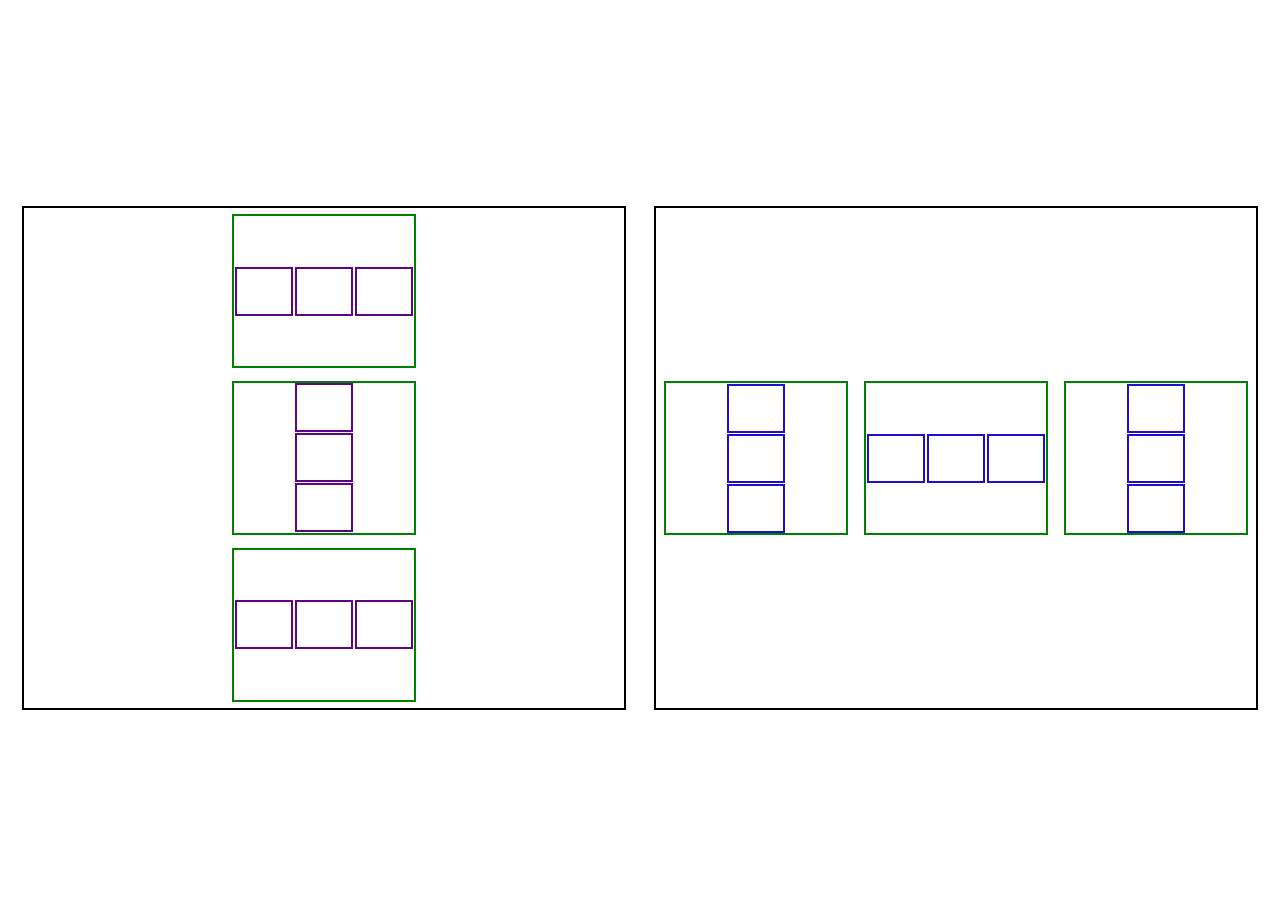
<file: 03_FlexBox/index.html>
<!DOCTYPE html>
<html lang="es">
<head>
    <link rel="stylesheet" href="./style.css">
    <title>Flex Box</title>
</head>
<body>
    
    <div class="padre">
        <div class="hijo">
            <div class="nieto"></div>
            <div class="nieto"></div>
            <div class="nieto"></div>
        </div>
        <div class="hija">
            <div class="nieto"></div>
            <div class="nieto"></div>
            <div class="nieto"></div>
        </div>
        <div class="hijo">
            <div class="nieto"></div>
            <div class="nieto"></div>
            <div class="nieto"></div>
        </div>
    </div>
    <div class="madre">
        <div class="hija">
            <div class="nieta"></div>
            <div class="nieta"></div>
            <div class="nieta"></div>
        </div>
        <div class="hijo">
            <div class="nieta"></div>
            <div class="nieta"></div>
            <div class="nieta"></div>
        </div>
        <div class="hija">
            <div class="nieta"></div>
            <div class="nieta"></div>
            <div class="nieta"></div>
        </div>
    </div>

</body>
</html>
</file>
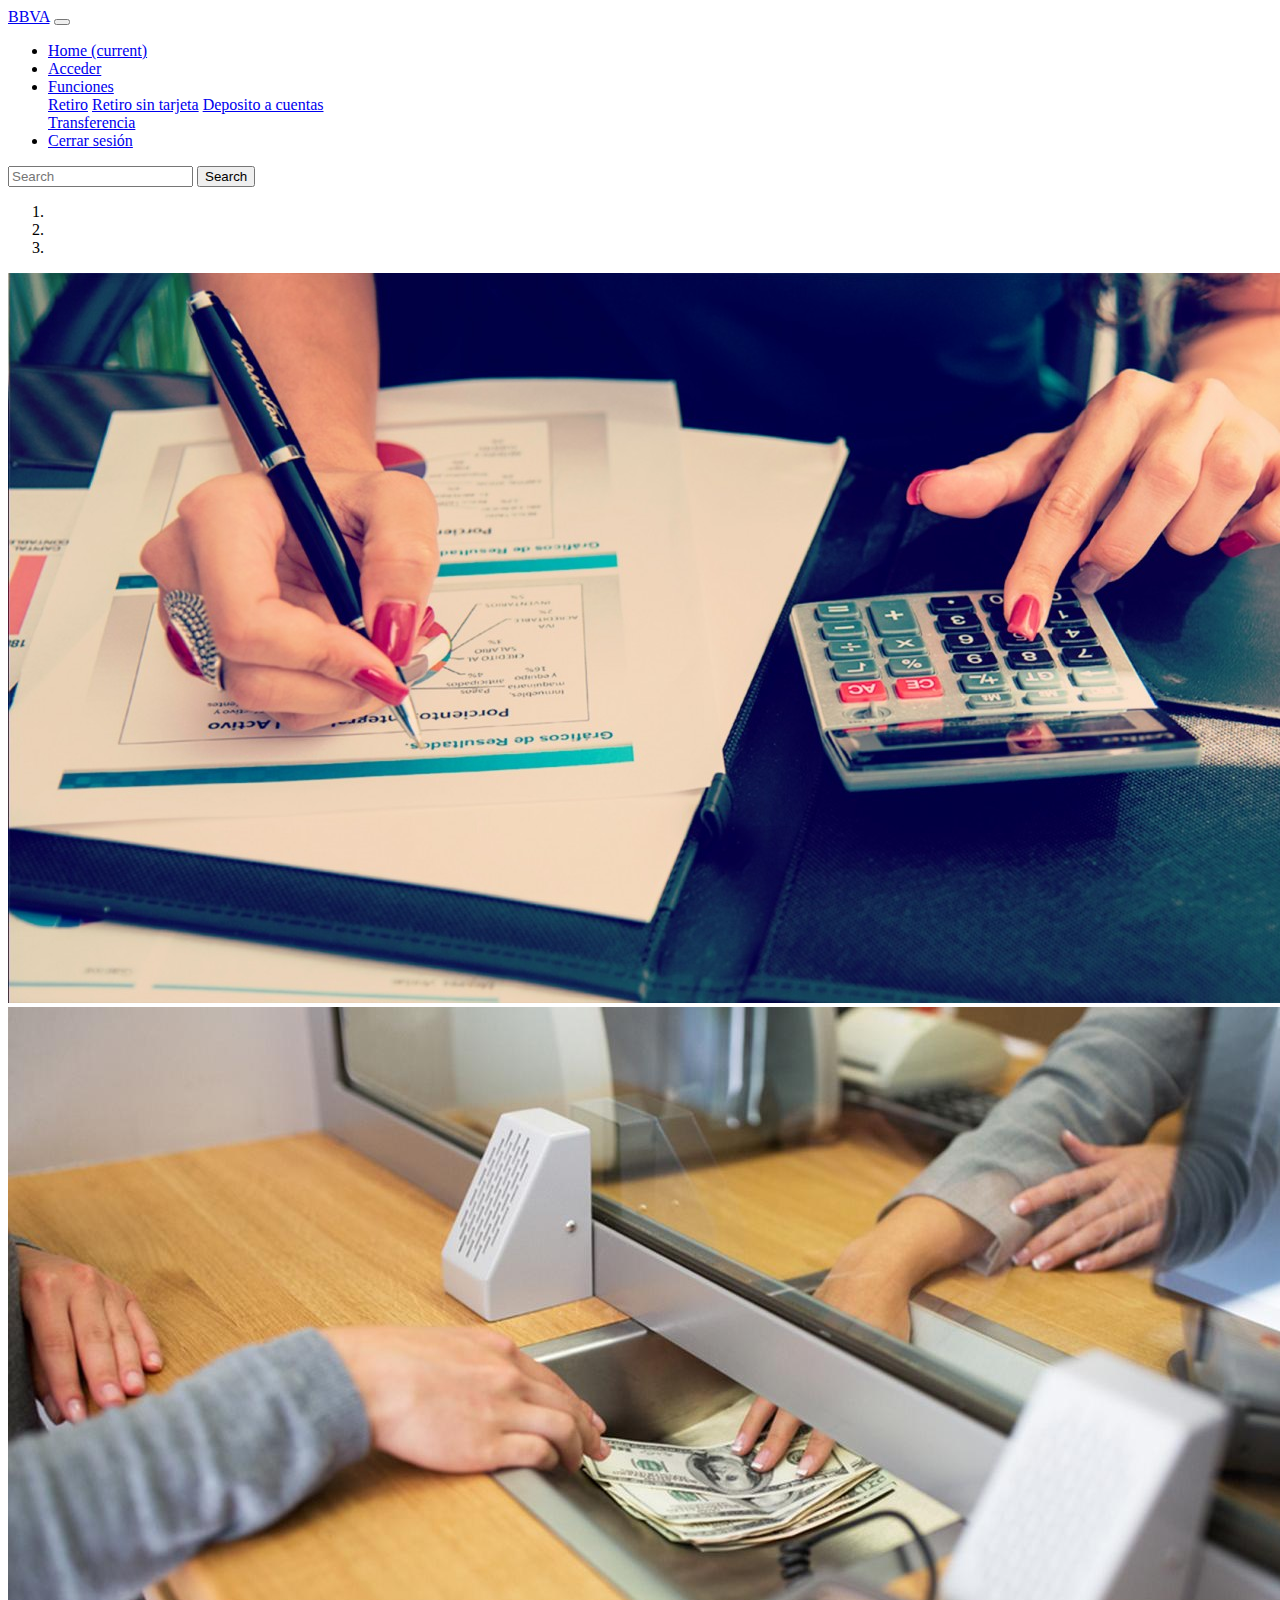
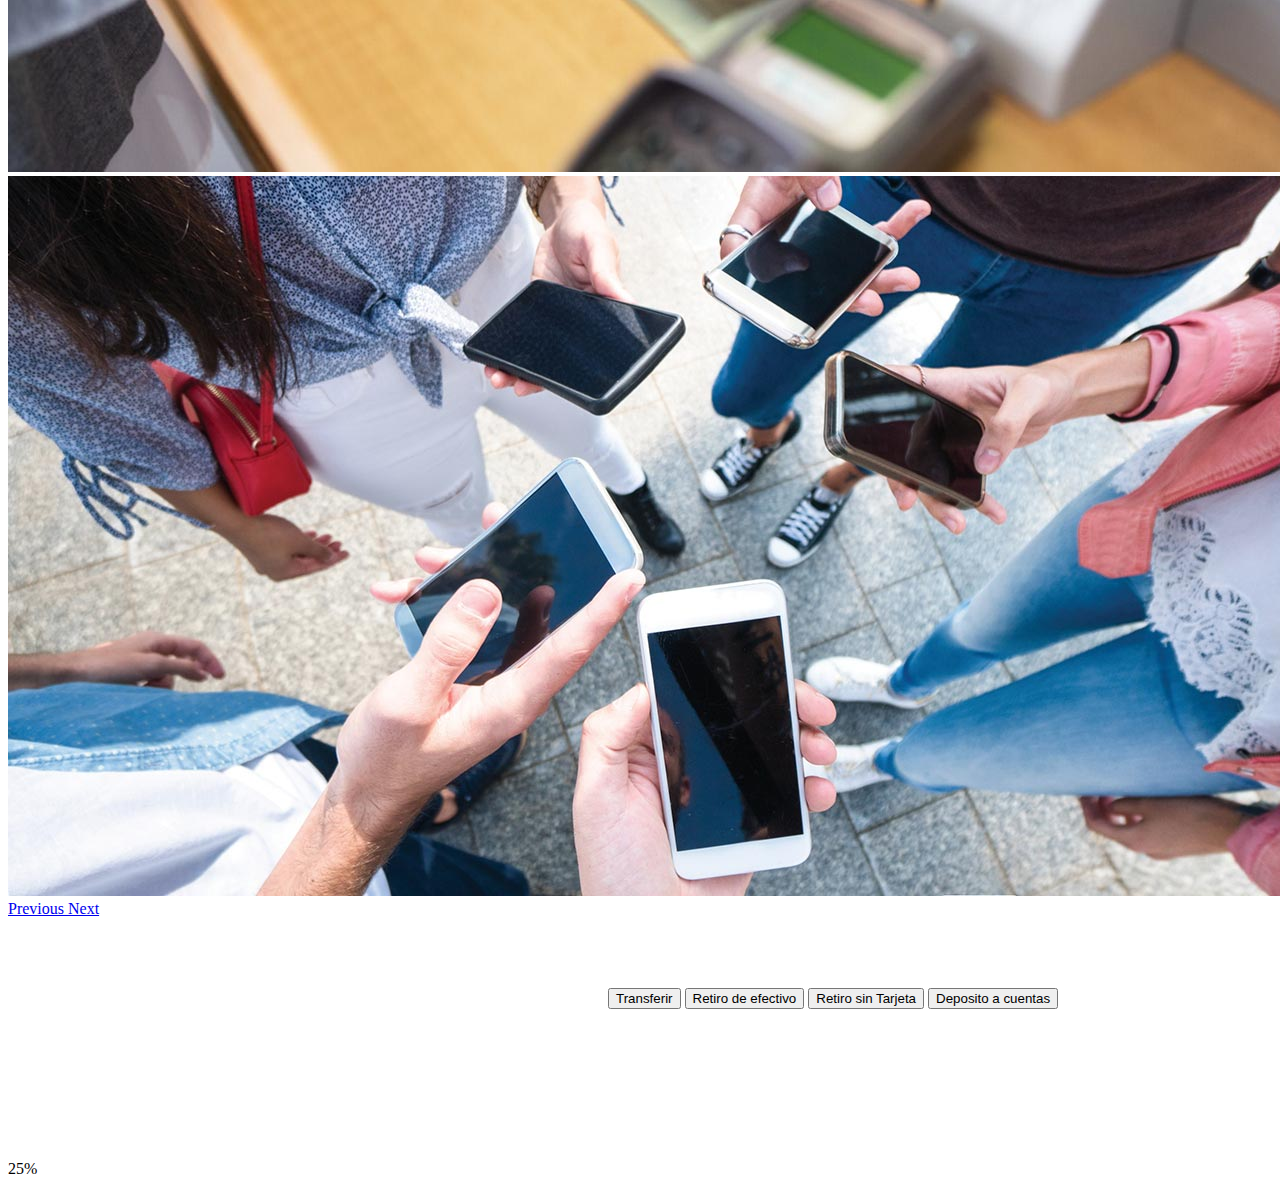
<file: 07.2_Hackatoncito/index.html>
<!doctype html>
<html lang="es">
  <head>
    <!-- Required meta tags -->
    <meta charset="utf-8">
    <meta name="viewport" content="width=device-width, initial-scale=1, shrink-to-fit=no">

    <!-- Bootstrap CSS -->
    <link rel="stylesheet" href="https://stackpath.bootstrapcdn.com/bootstrap/4.5.0/css/bootstrap.min.css" integrity="sha384-9aIt2nRpC12Uk9gS9baDl411NQApFmC26EwAOH8WgZl5MYYxFfc+NcPb1dKGj7Sk" crossorigin="anonymous">
<link rel="stylesheet" href="./my-style.css">

    <title>Bienvenido a tu cajero en línea</title>

    <nav class="navbar navbar-expand-lg navbar-light bg-light">
        <a class="navbar-brand" href="#">BBVA</a>
        <button class="navbar-toggler" type="button" data-toggle="collapse" data-target="#navbarSupportedContent" aria-controls="navbarSupportedContent" aria-expanded="false" aria-label="Toggle navigation">
          <span class="navbar-toggler-icon"></span>
        </button>
      
        <div class="collapse navbar-collapse" id="navbarSupportedContent">
          <ul class="navbar-nav mr-auto">
            <li class="nav-item active">
              <a class="nav-link" href="#">Home <span class="sr-only">(current)</span></a>
            </li>
            <li class="nav-item">
              <a class="nav-link" href="#">Acceder</a>
            </li>
            <li class="nav-item dropdown">
              <a class="nav-link dropdown-toggle" href="#" id="navbarDropdown" role="button" data-toggle="dropdown" aria-haspopup="true" aria-expanded="false">
                Funciones
              </a>
              <div class="dropdown-menu" aria-labelledby="navbarDropdown">
                <a class="dropdown-item" href="#">Retiro</a>
                <a class="dropdown-item" href="#">Retiro sin tarjeta</a>
                <a class="dropdown-item" href="#">Deposito a cuentas</a>
                <div class="dropdown-divider"></div>
                <a class="dropdown-item" href="#">Transferencia</a>
              </div>
            </li>
            <li class="nav-item">
              <a class="nav-link disabled" href="#" tabindex="-1" aria-disabled="true">Cerrar sesión</a>
            </li>
          </ul>
          <form class="form-inline my-2 my-lg-0">
            <input class="form-control mr-sm-2" type="search" placeholder="Search" aria-label="Search">
            <button class="btn btn-outline-success my-2 my-sm-0" type="submit">Search</button>
          </form>
        </div>
      </nav>



      <div id="carouselExampleIndicators" class="carousel slide" data-ride="carousel">
        <ol class="carousel-indicators">
          <li data-target="#carouselExampleIndicators" data-slide-to="0" class="active"></li>
          <li data-target="#carouselExampleIndicators" data-slide-to="1"></li>
          <li data-target="#carouselExampleIndicators" data-slide-to="2"></li>
        </ol>
        <div class="carousel-inner">
          <div class="carousel-item active">
            <img src="./assets/program_f550aeb727b857fccafc00525740b865.jpg" class="d-block w-100" alt="...">
          </div>
          <div class="carousel-item">
            <img src="./assets/feriado_bancario.jpg" class="d-block w-100" alt="...">
          </div>
          <div class="carousel-item">
            <img src="./assets/Celulares.jpg" class="d-block w-100" alt="...">
          </div>
        </div>
        <a class="carousel-control-prev" href="#carouselExampleIndicators" role="button" data-slide="prev">
          <span class="carousel-control-prev-icon" aria-hidden="true"></span>
          <span class="sr-only">Previous</span>
        </a>
        <a class="carousel-control-next" href="#carouselExampleIndicators" role="button" data-slide="next">
          <span class="carousel-control-next-icon" aria-hidden="true"></span>
          <span class="sr-only">Next</span>
        </a>
      </div>

      <div class="padre" >
      <button type="button" class="btn btn-primary btn-lg">Transferir</button>
      <button type="button" class="btn btn-primary btn-lg">Retiro de efectivo</button>
      <button type="button" class="btn btn-primary btn-lg">Retiro sin Tarjeta</button>
      <button type="button" class="btn btn-primary btn-lg">Deposito a cuentas</button>

    </div>

<div class="hijo"> <button type="button" class="btn btn-primary btn-lg">Procesar en cajero</button> </div>
   

    <div class="progress">
        <div class="progress-bar" role="progressbar" style="width: 25%;" aria-valuenow="25" aria-valuemin="0" aria-valuemax="100">25%</div>
      </div>




  </head>
  <body>

    <!-- Optional JavaScript -->
    <!-- jQuery first, then Popper.js, then Bootstrap JS -->
    <script src="https://code.jquery.com/jquery-3.5.1.slim.min.js" integrity="sha384-DfXdz2htPH0lsSSs5nCTpuj/zy4C+OGpamoFVy38MVBnE+IbbVYUew+OrCXaRkfj" crossorigin="anonymous"></script>
    <script src="https://cdn.jsdelivr.net/npm/popper.js@1.16.0/dist/umd/popper.min.js" integrity="sha384-Q6E9RHvbIyZFJoft+2mJbHaEWldlvI9IOYy5n3zV9zzTtmI3UksdQRVvoxMfooAo" crossorigin="anonymous"></script>
    <script src="https://stackpath.bootstrapcdn.com/bootstrap/4.5.0/js/bootstrap.min.js" integrity="sha384-OgVRvuATP1z7JjHLkuOU7Xw704+h835Lr+6QL9UvYjZE3Ipu6Tp75j7Bh/kR0JKI" crossorigin="anonymous"></script>
  </body>
</html>
</file>
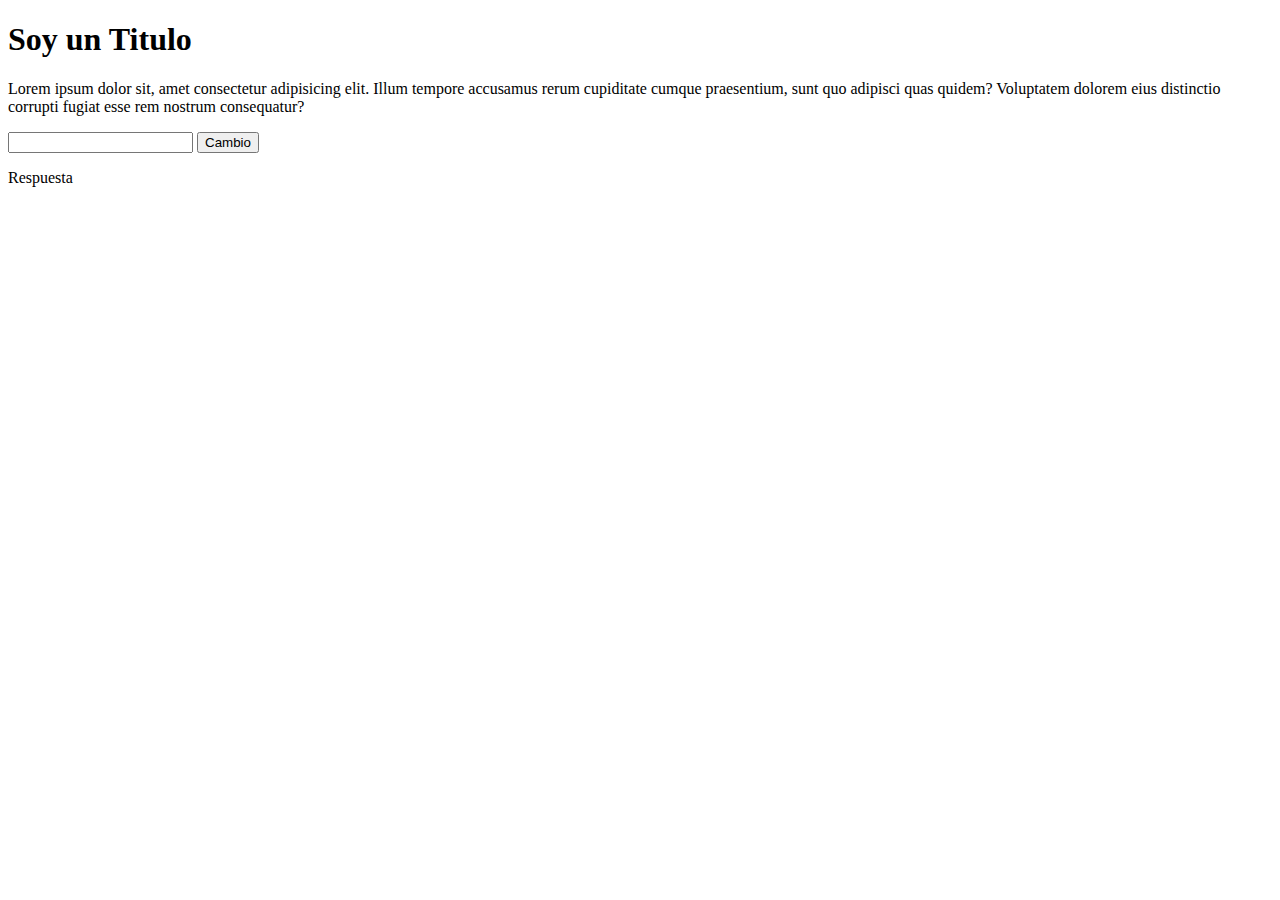
<file: 11_DOM/index.html>
<!DOCTYPE html>
<html lang="es">
<head>
    <meta charset="UTF-8">
    <title>HTML + JS</title>
</head>
<body>
    
    <h1 id="titulo" >Soy un Titulo</h1>
    <p id="texto">Lorem ipsum dolor sit, amet consectetur adipisicing elit. Illum tempore accusamus rerum cupiditate cumque praesentium, sunt quo adipisci quas quidem? Voluptatem dolorem eius distinctio corrupti fugiat esse rem nostrum consequatur?</p>
    <input type="text" name="" id="pregunta">
    <button  id="boton">Cambio</button>
    <p id="respuesta">Respuesta</p>

    <script src="./main.js"></script>
</body>
</html>
</file>
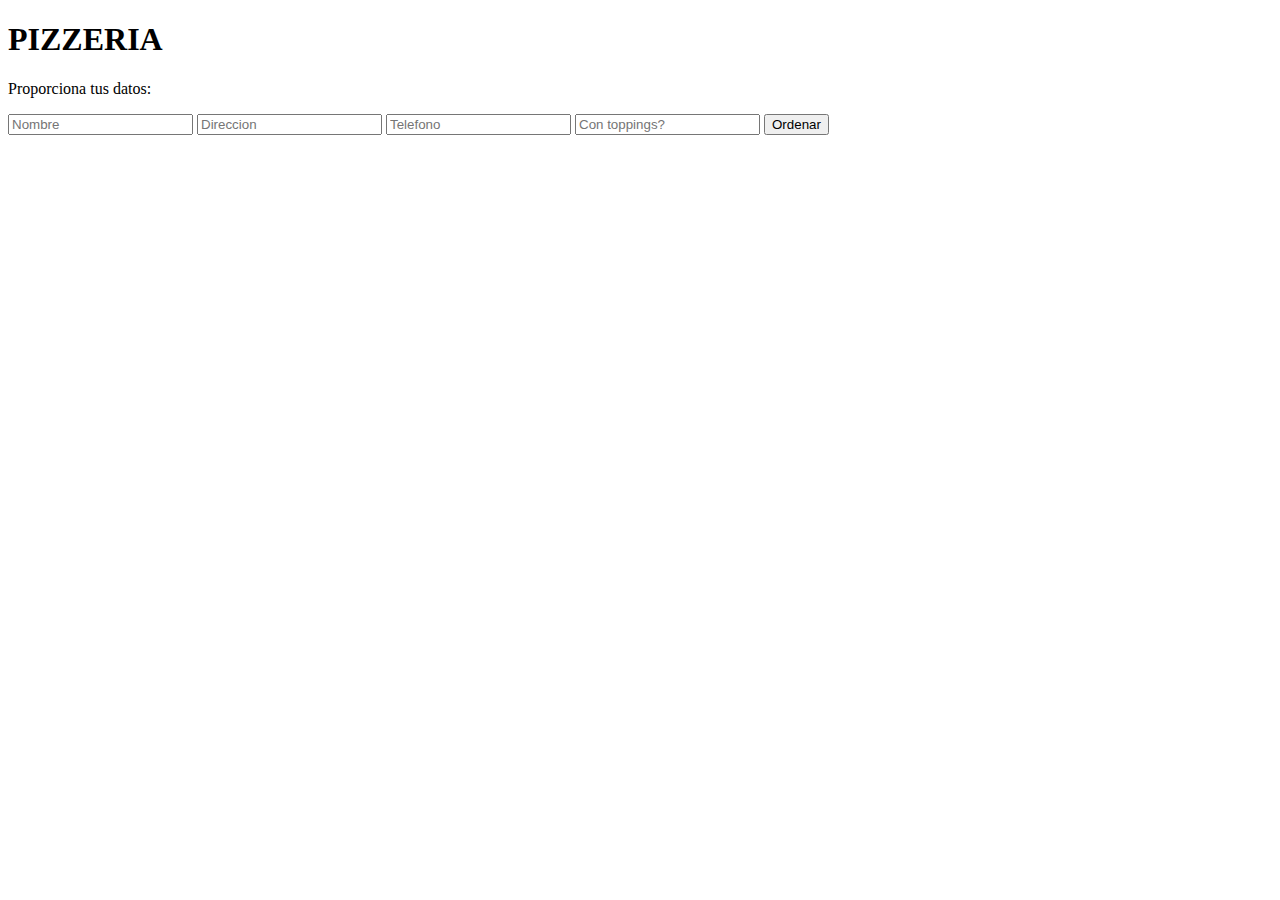
<file: 11_DOM/challenge/index.html>
<!DOCTYPE html>
<html lang="es">
<head>
    <meta charset="UTF-8">
    <title>Ordenar Pizza</title>
    <link rel="stylesheet" href="./style.css">
</head>
<body>
    
    <h1 id="titulo" >PIZZERIA</h1>
    <p id="texto">Proporciona tus datos:</p>

    <input placeholder="Nombre" type="text" name="" id="pregunta1">
    <input placeholder="Direccion" type="text" name="" id="pregunta2">
    <input placeholder="Telefono" type="text" name="" id="pregunta3">
    <input placeholder="Con toppings?" type="text" name="" id="pregunta4">
    
    
    <button  id="boton">Ordenar</button>

<div  id="card" class="tarjeta none">

    <p id="respuesta1"></p>
    <p id="respuesta2"></p>
    <p id="respuesta3"></p>
    <p id="respuesta4"></p>

</div>

   

    <script src="./main.js"></script>
</body>
</html>
</file>
<file: 03_FlexBox/style.css>
body{
    height: 900px;
    display: flex;
    justify-content: space-around;
    align-items: center;
}
.padre{
    width: 600px;
    height: 500px;
    border: solid 2px black;
    /* decimos que usaremos flexbox */
    display: flex;
    /* mueve mis elementos horizontalmente */
    justify-content: space-around;
    /* mueve mis elementos verticalmente */
    align-items: center;
    flex-direction: column;
}

.hijo{
    width: 30%;
    height: 30%;
    border: 2px solid green;
    display: flex;
    justify-content: space-around;
    align-items: center;
}

.nieto{
    width: 30%;
    height: 30%;
    border: solid 2px rgb(96, 4, 133) ;
}

.madre{
    width: 600px;
    height: 500px;
    border: solid 2px black;
    display: flex;
    align-items: center;
    justify-content: space-around;
}

.hija{
    width: 30%;
    height: 30%;
    border: 2px solid green;
    display: flex;
    flex-direction: column;
    align-items: center;
    justify-content: space-around;
}

.nieta{
    width: 30%;
    height: 30%;
    border: solid 2px rgb(33, 13, 207) ;
}
</file>
<file: 07.2_Hackatoncito/my-style.css>
.padre{
    margin-left: 600px;
    margin-top: 70px;
    margin-bottom: 600 px;
}

.progress{
    margin-top: 50px;
}

.hijo{
    margin-left: 1500px;
    margin-top: 50px;
    margin-bottom: 600 px;
}
</file>
<file: 11_DOM/challenge/style.css>
.tarjeta {
    border: black solid 2px;
    background-color: slateblue;
    width: 300px;
    height: 200px;
    margin-top: 50px;
    margin-left: 50px;
}

.none{
    display: none;
}
</file>
